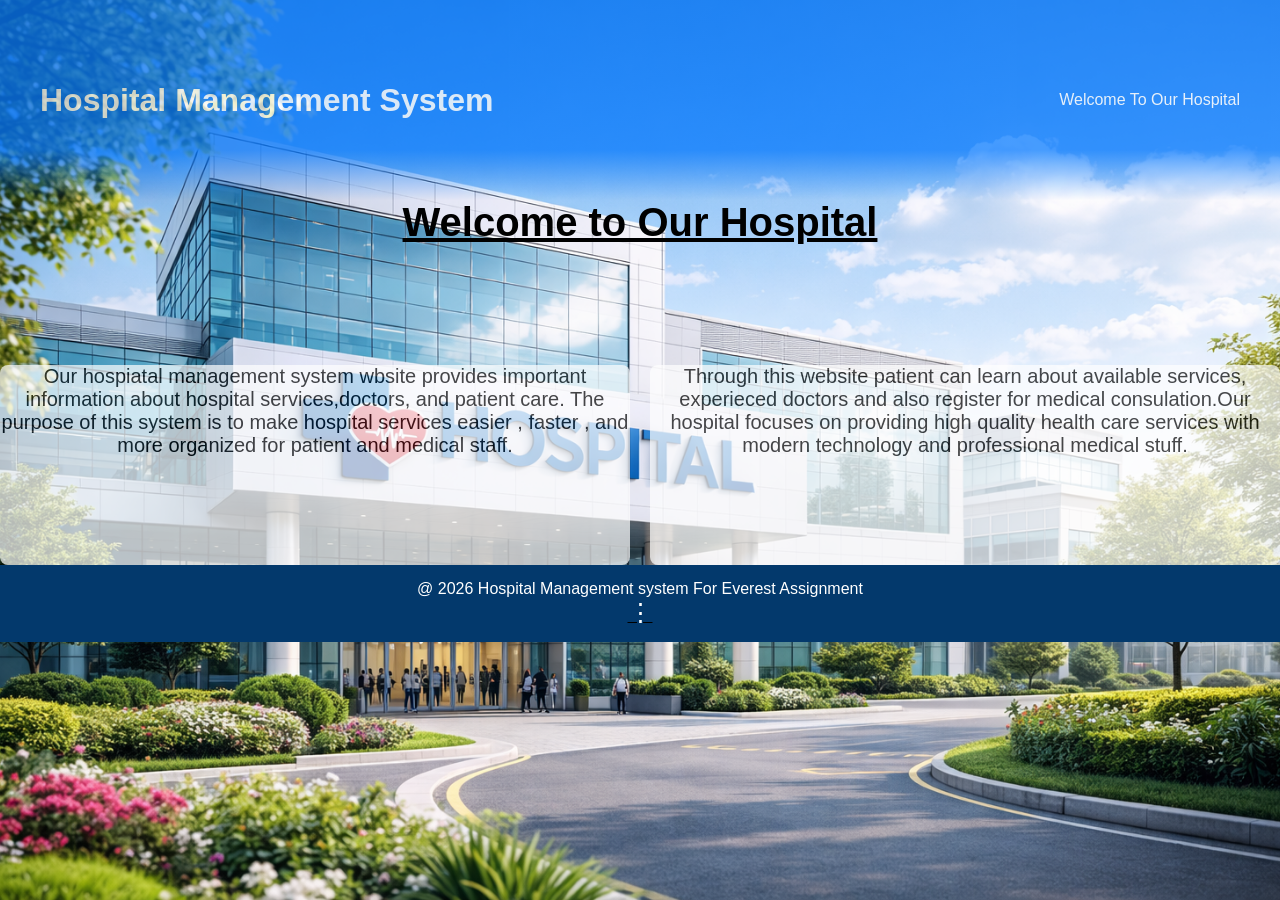
<file: index.html>
<!DOCTYPE html>
<html>
    <head>
        <title>Hospital Management</title>
        <meta charset="UTF-8">
        <meta name="viewport" content="width=device-width,initial-scale=1.0">
        <link rel="stylesheet" href="style.css">
    </head>
    <body class="ind">
            <header class="hed">
            <h1>Hospital Management System</h1>
            <p>Welcome To Our Hospital</p>
            </header>
        <center>
        <h1 class="h1">Welcome to Our Hospital</h1>
        <div class="content">
            <div class="wq"><p>Our hospiatal management system wbsite provides important information
                about hospital services,doctors, and patient care. The purpose of this
                system is to make hospital services easier , faster , and more organized
                for patient and medical staff. 
            </p></div>
            <div class="wq"><p>Through this website patient can learn about available services, experieced doctors
                and also register for medical consulation.Our hospital focuses on providing high 
                quality health care services with modern technology and professional medical stuff.
            </p></div>
        </div>
        </center>
        <footer>
            <p>@ 2026 Hospital Management system For Everest Assignment</p>
            <a href=""><span class="dots">&#8942;</span></a>
        </footer>
    </body>
</html>
</file>
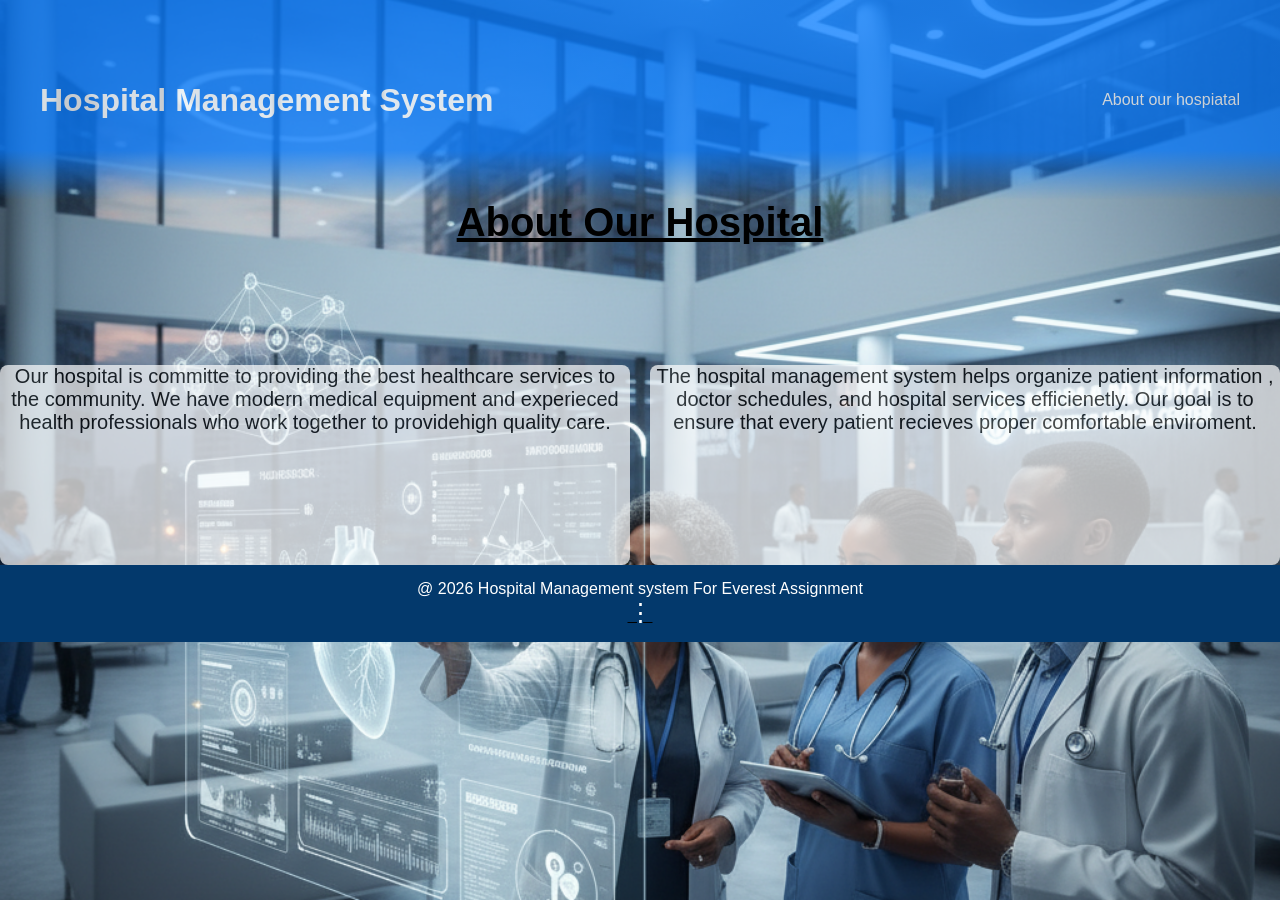
<file: about.html>
<!DOCTYPE html>
<html>
    <head>
        <title>Hospital Management</title>
        <meta charset="UTF-8">
        <meta name="viewport" content="width=device-width,initial-scale=1.0">
        <link rel="stylesheet" href="style.css">
    </head>
    <body class="ab">
                <header class="hed">
            <h1>Hospital Management System</h1>
            <p>About our hospiatal</p>
            </header>
        <h1 class="h1">About Our Hospital</h1>
        <div class="content">
            <div class="wq"><p>Our hospital is committe to providing the best healthcare services to the community.
                We have modern medical equipment and experieced health professionals who work together to
                providehigh quality care.
            </p></div>
            <div class="wq"><p>
                The hospital management system helps organize patient information , doctor schedules, and
                hospital services efficienetly. Our goal is to ensure that every patient recieves proper
                comfortable enviroment.
            </p></div>
        </div>
        
        <footer>
            <p>@ 2026 Hospital Management system For Everest Assignment</p>
            <a href=""><span class="dots">&#8942;</span></a>
        </footer>
    </body>
</html>
</file>
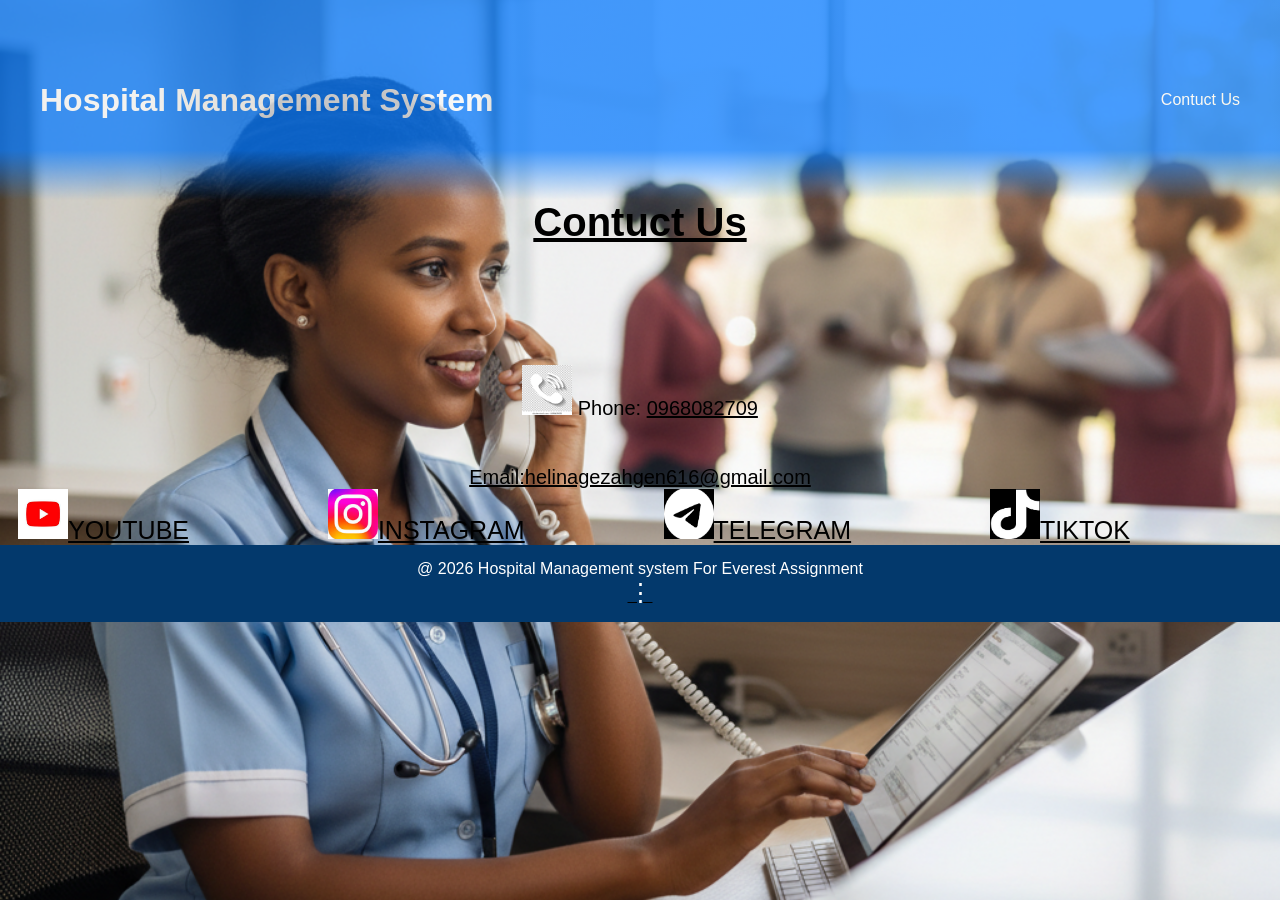
<file: contact.html>
<!DOCTYPE html>
<html>
    <head>
        <title>Hospital Management</title>
        <meta charset="UTF-8">
        <meta name="viewport" content="width=device-width,initial-scale=1.0">
        <link rel="stylesheet" href="style.css">
    <body class="con">
                <header class="hed">
            <h1>Hospital Management System</h1>
            <p>Contuct Us</p>
            </header>
        <center>
        <h1 class="h1">Contuct Us</h1>
        <div class="content">
            <center>
            <n><img src="phon.webp" class="im" > Phone: <a href="tel : +251968082709">0968082709</a><br><br><br>
                <a href="milto:helinagezahgen616@gmail.com">Email:helinagezahgen616@gmail.com</a><br></n>
        <p class="contact">
        <a href="https://www.youtube.com/@neuovatechtechnologyinstit8463/"><img src="youtube.jpeg" class="youtube">YOUTUBE</a>&nbsp;&nbsp;&nbsp;&nbsp;&nbsp;&nbsp;&nbsp;&nbsp;&nbsp;&nbsp;&nbsp;&nbsp;&nbsp;&nbsp;&nbsp;&nbsp;&nbsp;&nbsp;&nbsp;
        <a href="https://www.instagram.com/Leyu_2323/"><img src="instagram.jpeg" class="youtube">INSTAGRAM</a>&nbsp;&nbsp;&nbsp;&nbsp;&nbsp;&nbsp;&nbsp;&nbsp;&nbsp;&nbsp;&nbsp;&nbsp;&nbsp;&nbsp;&nbsp;&nbsp;&nbsp;&nbsp;&nbsp;

        <a href="https://www.telegram.com/Leyu2323/"><img src="telegram.png" class="youtube">TELEGRAM</a>&nbsp;&nbsp;&nbsp;&nbsp;&nbsp;&nbsp;&nbsp;&nbsp;&nbsp;&nbsp;&nbsp;&nbsp;&nbsp;&nbsp;&nbsp;&nbsp;&nbsp;&nbsp;&nbsp;
        <a href="https://www.tiktok.com/@Leyuprincese/"><img src="tikto.jpg" class="youtube">TIKTOK</a>&nbsp;&nbsp;&nbsp;&nbsp;&nbsp;&nbsp;&nbsp;&nbsp;&nbsp;&nbsp;&nbsp;&nbsp;&nbsp;&nbsp;&nbsp;&nbsp;&nbsp;&nbsp;&nbsp;
            </center>    
    </div>
        </center>
        <footer>
            <p>@ 2026 Hospital Management system For Everest Assignment</p>
            <a href=""><span class="dots">&#8942;</span></a>
        </footer>
    </body>
</html>
</file>
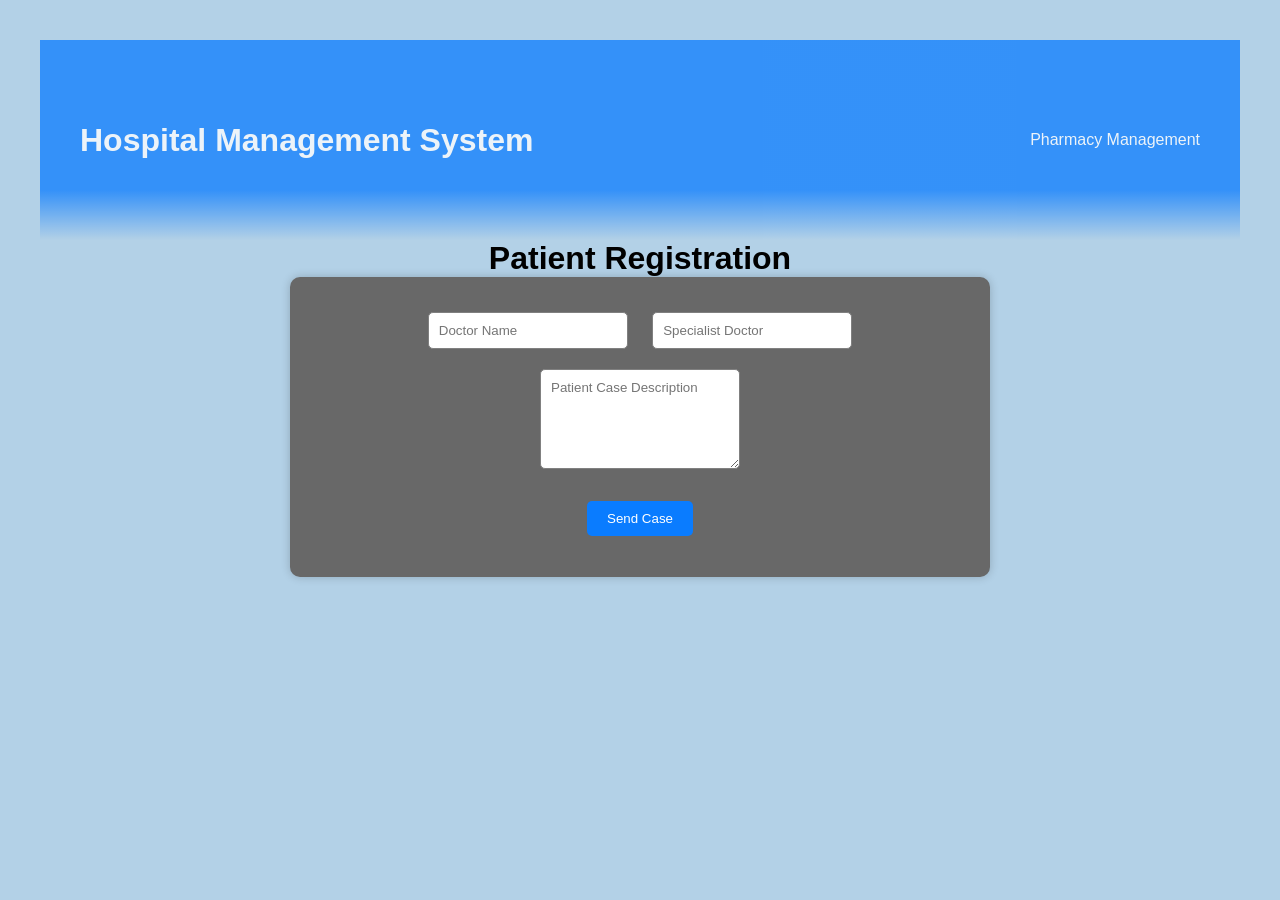
<file: D to D.html>
<!DOCTYPE html>
<html lang="en">
    <head>
        <meta charset="UTF-8">
        <meta name="viewport" content="width=device-width,initial-scale=1.0">
        <title>Hospital Management</title>
        <link rel="stylesheet" href="style.css">
        <style>
            textarea{
                width: 200px;
                height: 100px;
                padding: 10px;
                margin: 10px;
                border: 1px solid gray;
                border-radius: 5px;
            }
        </style>
    </head>
     <body class="body">
        <header class="hed">
            <h1>Hospital Management System</h1>
            <p>Pharmacy Management</p>
            </header>
        <h1>Patient Registration</h1>
        <div class="box">
            <input type="text" placeholder="Doctor Name" class="input">
            <input type="number" placeholder="Specialist Doctor"  class="input">
            <br><textarea placeholder="Patient Case Description"></textarea>
            <br><br><button class="button">Send Case</button>
        </div>
    </body>
</html>
</file>
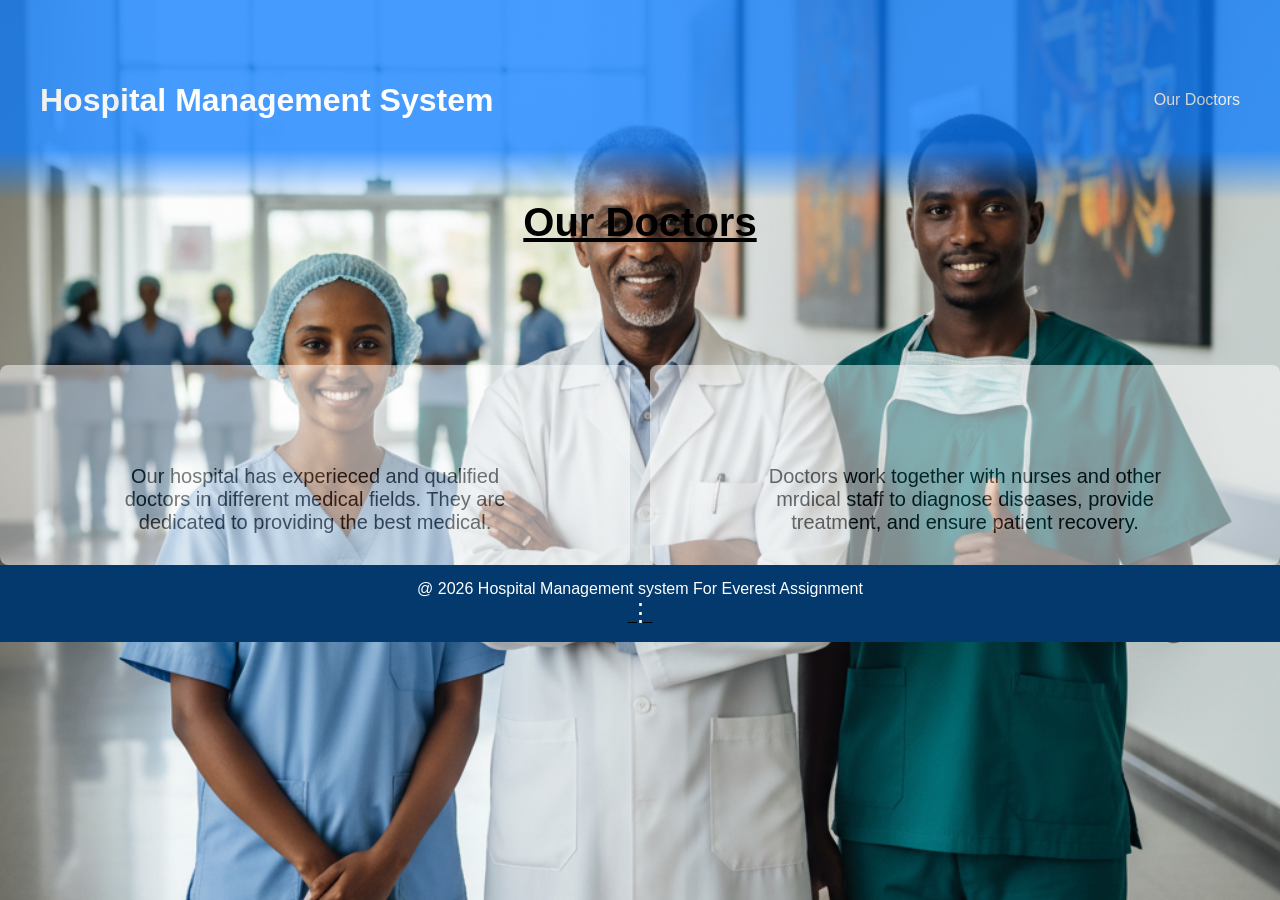
<file: Doctors.html>
<!DOCTYPE html>
<html>
    <head>
        <title>Hospital Management</title>
        <meta charset="UTF-8">
        <meta name="viewport" content="width=device-width,initial-scale=1.0">
        <link rel="stylesheet" href="style.css">
    </head>
    <body class="doc">
                <header class="hed">
            <h1>Hospital Management System</h1>
            <p>Our Doctors</p>
            </header>
        <h1 class="h1">Our Doctors</h1>
        <div class="content">
            <div class="qw"><p>Our hospital has experieced and qualified doctors in different medical fields.
                They are dedicated to providing the best medical.
            </p></div>
            <div class="qw"><p>
                Doctors work together with nurses and other mrdical staff to diagnose diseases, provide 
                treatment, and ensure patient recovery.
            </p></div>
        </div>
        <footer>
            <p>@ 2026 Hospital Management system For Everest Assignment</p>
            <a href=""><span class="dots">&#8942;</span></a>
        </footer>
    </body>
</html>
</file>
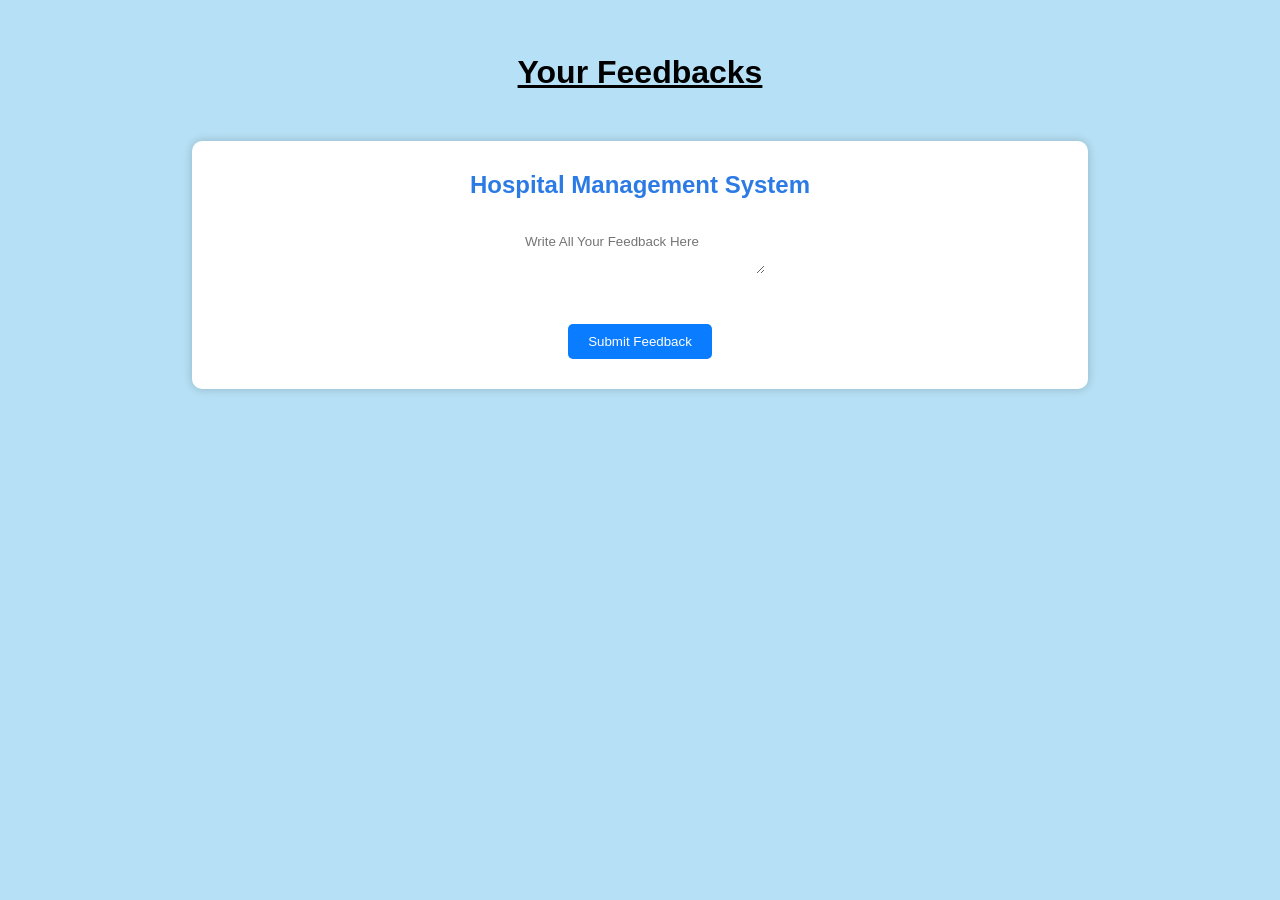
<file: feedback.html>
<!DOCTYPE html>
<html lang="en">
    <head>
        <meta charset="UTF-8">
        <meta name="viewport" content="width=device-width,initial-scale=1.0">
        <title>Hospital Management</title>
        <link rel="stylesheet" href="style.css">
    </head>
     <body>
        <!DOCTYPE html>
<html lang="en">
    <head>
        <meta charset="UTF-8">
        <meta name="viewport" content="width=device-width,initial-scale=1.0">
        <title>Hospital Management</title>
        <link rel="stylesheet" href="style.css">
        <style>
            body{
                background: #b6e0f5;
                opacity: 100%;
            }
            .pr{
                width: 70%;
                height: 60%;
                margin: 50px auto;
                padding: 30px;
                background: white;
                border-radius: 10px;
                box-shadow: 0 0 10px rgba(0,0,0,0.2);
            }
            .pr h2{
                color: #2c7be5;
                margin-bottom: 15px;
            }
            textarea{
                width: 100%;
                height: 90%;
                border: 2;
                border-color: black;
            }
          
        </style>
        <script>
            function cl(){
                alert("Thank You For Your Feedback");
                document.getElementById("clearform").reset();
            }
        </script>
    </head>
    <body>
        <form id="clearform">
        <center>
            <br><br><br>
            <u><h1>Your Feedbacks</h1></u>
<section class="pr">
    <h2>Hospital Management System</h2>
    <textarea placeholder="Write All Your Feedback Here"></textarea>
    <br><br><br>
<button onclick="cl()">Submit Feedback</button>
</section>
        </center>
        </form>
     </body>
</html>
</file>
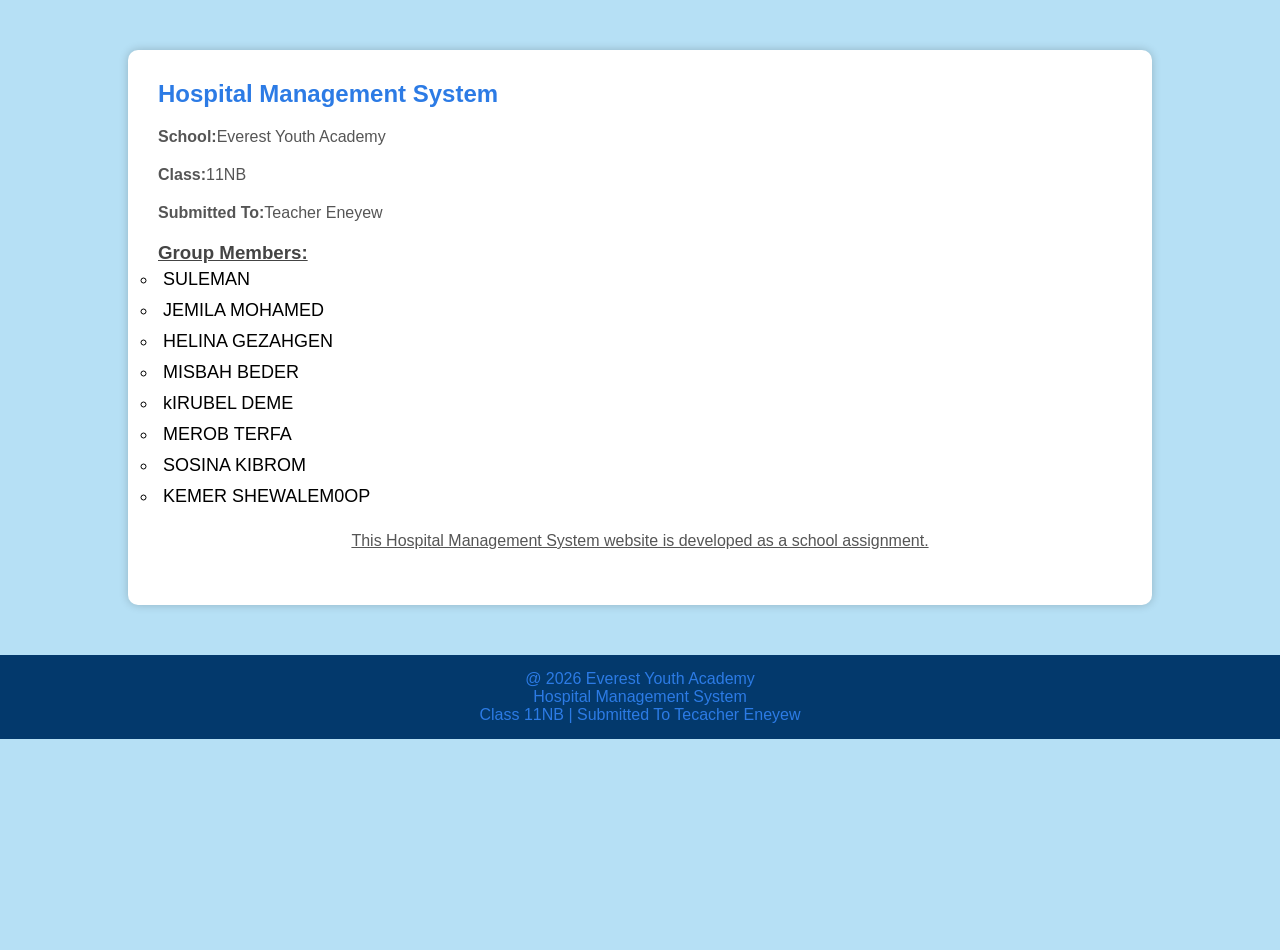
<file: G name.html>
<!DOCTYPE html>
<html lang="en">
    <head>
        <meta charset="UTF-8">
        <meta name="viewport" content="width=device-width,initial-scale=1.0">
        <title>Hospital Management</title>
        <link rel="stylesheet" href="style.css">
        <style>
            body{
                background: #b6e0f5;
                opacity: 100%;
            }
            .pr{
                width: 80%;
                margin: 50px auto;
                padding: 30px;
                background: white;
                border-radius: 10px;
                box-shadow: 0 0 10px rgba(0,0,0,0.2);
            }
            .pr h2{
                color: #2c7be5;
                margin-bottom: 15px;
            }
            .pr h3{
                margin-top: 20px;
                color: #444;
                text-decoration: underline;
            }
            .pr ul{
                list-style-type:circle;
                padding: 0;
            }
            .pr ul li{
                padding: 5px;
                font-size: 18px;
            }
            .pr p{
                margin-top: 20px;
                font-size: 16px;
                color: #555;
            }
            p{
                font-family: Arial, Helvetica, sans-serif;
                font-size: 16px;
                color: #2c7be5;
            }
        </style>
    </head>
    <body>
<section class="pr">
    <h2>Hospital Management System</h2>
    <p><b>School:</b>Everest Youth Academy</p>
    <p><b>Class:</b>11NB</p>
    <p><b>Submitted To:</b>Teacher Eneyew</p>
    <h3>Group Members:</h3>
    <ul>
        <li>SULEMAN </li>
        <li>JEMILA MOHAMED</li>
        <li>HELINA GEZAHGEN</li>
        <li>MISBAH BEDER</li>
        <li>kIRUBEL DEME</li>
        <li>MEROB TERFA</li>
        <li>SOSINA KIBROM</li>
        <li>KEMER SHEWALEM0OP</li>
    </ul>
    <p class="p">This Hospital Management System website is developed as a school assignment.</p>
</section>
<footer>
    <p>@ 2026 Everest Youth Academy</p>
    <p>Hospital Management System</p>
    <p>Class 11NB | Submitted To Tecacher Eneyew</p>
</footer>
    </body>
</html>
</file>
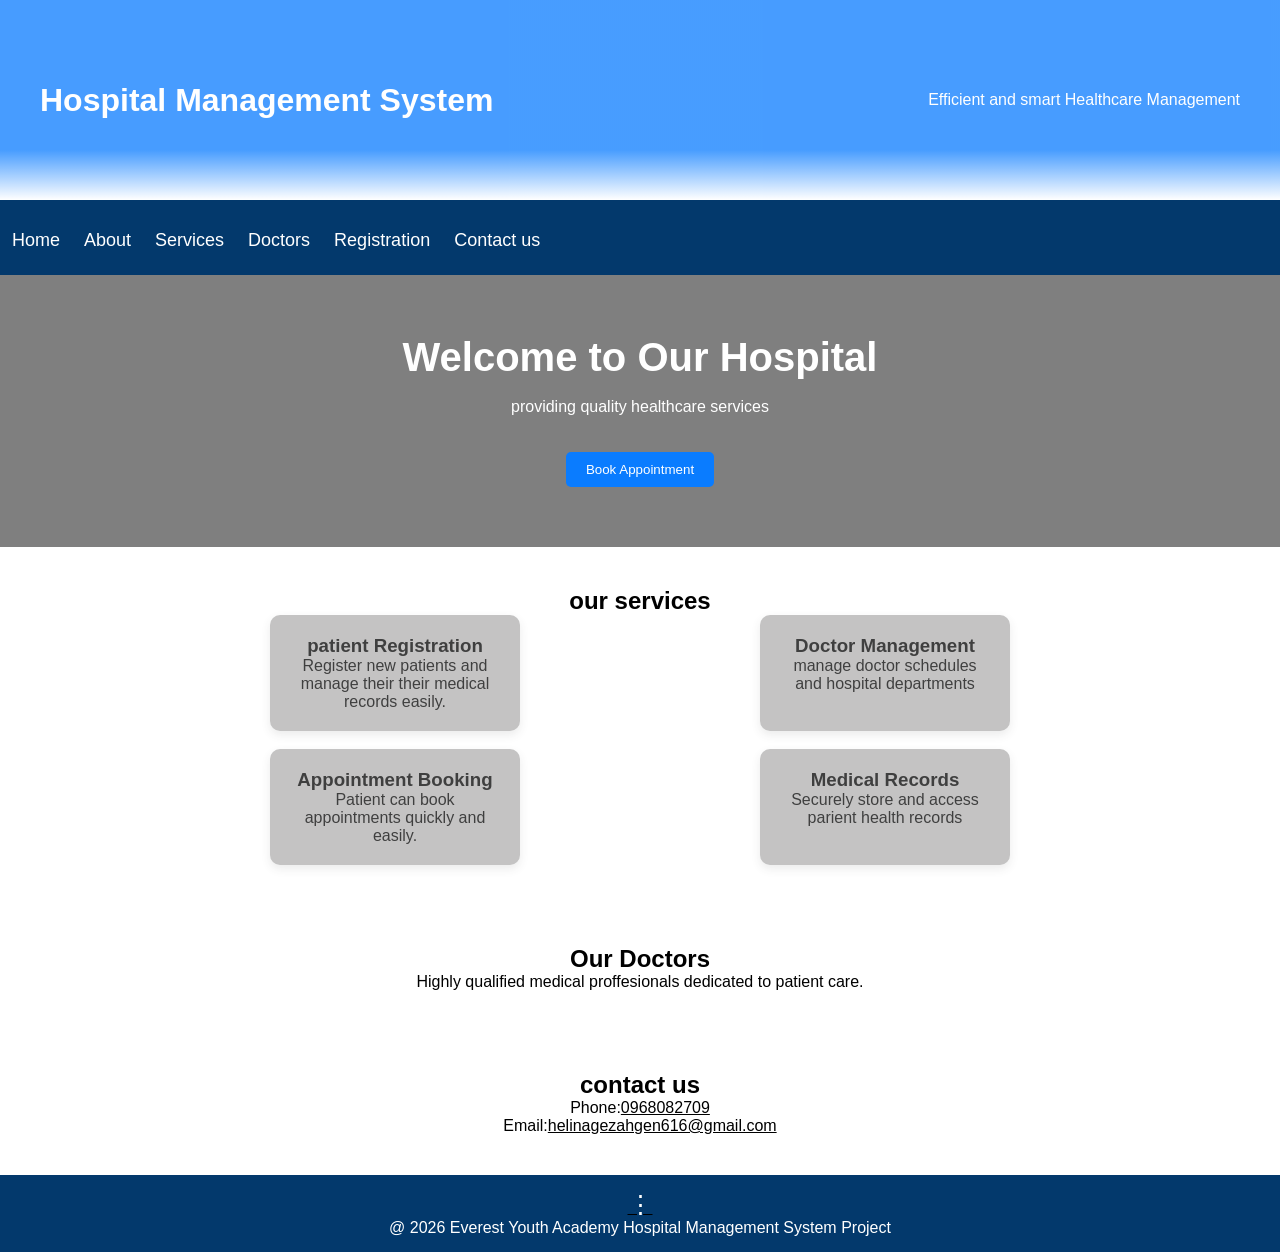
<file: main.html>
<!DOCTYPE html>
<html lang="en">
    <head>
        <meta charset="UTF-8">
        <meta name="viewport" content="width=device-width,initial-scale=1.0">
        <title>Hospital Management</title>
        <link rel="stylesheet" href="style.css">
    </head>
     <body>
        <header class="hed">
            <h1>Hospital Management System</h1>
            <p>Efficient and smart Healthcare Management</p>
            </header>
            <nav class="nv">
                <ul>
                    <li><a href="index.html">Home</a></li>
                    <li><a href="about.html">About</a></li>
                    <li><a href="service 1.html">Services</a></li>
                    <li><a href="Doctors.html">Doctors</a></li>
                    <li><a href="register.html">Registration</a></li>
                    <li><a href="contact.html">Contact us</a></li>
                </ul>
            </nav>
        
        <div class="hero">
            <h1>Welcome to Our Hospital</h1><br>
            <p>providing quality healthcare services</p><br><br>
            <a href="feedback.html"><button>Book Appointment</button></a>
        </div>
        <section class="section">
            <h2>our services</h2>
        <div class="services">
            <div class="card">
                <h3>patient Registration</h3>
                <p>Register new patients and manage their their medical records easily.</p>
            </div>

            <div class="card">
                <h3>Doctor Management</h3>
                <p>manage doctor schedules and hospital departments</p>
            </div>
        </div>
        <br>
        <div class="service">
            <div class="card">
                <h3>Appointment Booking</h3>
                <p>Patient can book appointments quickly and easily.</p>
            </div>

            <div class="card">
                <h3>Medical Records</h3>
                <p>Securely store and access parient health records</p>
            </div>
        </div>
        </section>

        
        <section class="section">
            <h2>Our Doctors</h2>
            <p>Highly qualified medical proffesionals dedicated to patient care.</p>
        </section>
        <section class="section">
            <h2>contact us</h2>
            <p>Phone:<a href="tel : +251968082709">0968082709</a></p>
            <p>Email:<a href="milto:helinagezahgen616@gmail.com" class="per">helinagezahgen616@gmail.com</a><br></p>
        </section>
        <footer>
            <a href="G name.html" ><span class="dots">&#8942;</span></a> 
            <p>@ 2026 Everest Youth Academy Hospital Management System Project</p>

        </footer>
    </body>
</html>
</file>
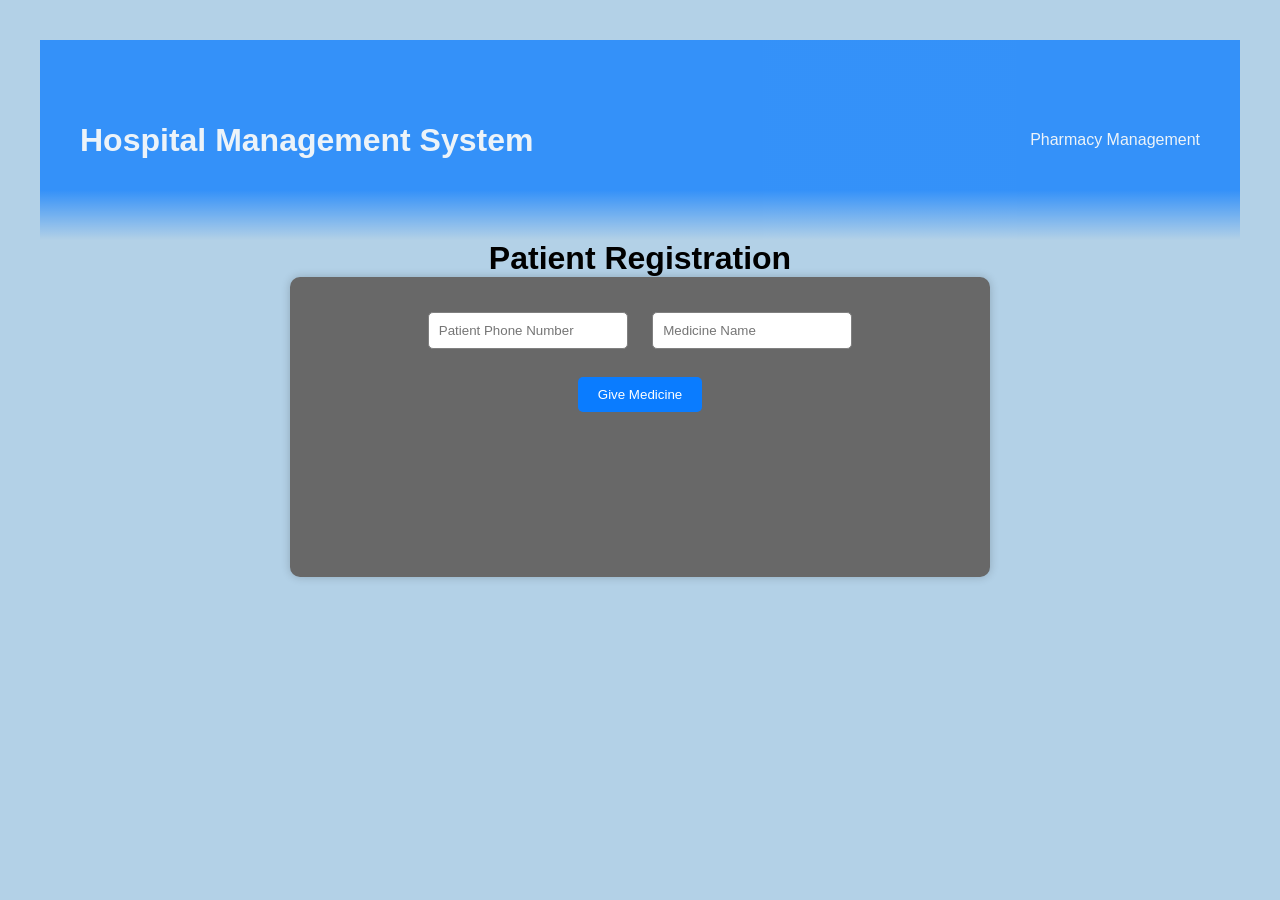
<file: pharmacy.html>
<!DOCTYPE html>
<html lang="en">
    <head>
        <meta charset="UTF-8">
        <meta name="viewport" content="width=device-width,initial-scale=1.0">
        <title>Hospital Management</title>
        <link rel="stylesheet" href="style.css">
    </head>
     <body class="body">
        <header class="hed">
            <h1>Hospital Management System</h1>
            <p>Pharmacy Management</p>
            </header>
        <h1>Patient Registration</h1>
        <div class="box">
            <input type="number" placeholder="Patient Phone Number" class="input">
            <input type="text" placeholder="Medicine Name" class="input"><br><br>
            <button class="button">Give Medicine</button>
        </div>
    </body>
</html>
</file>
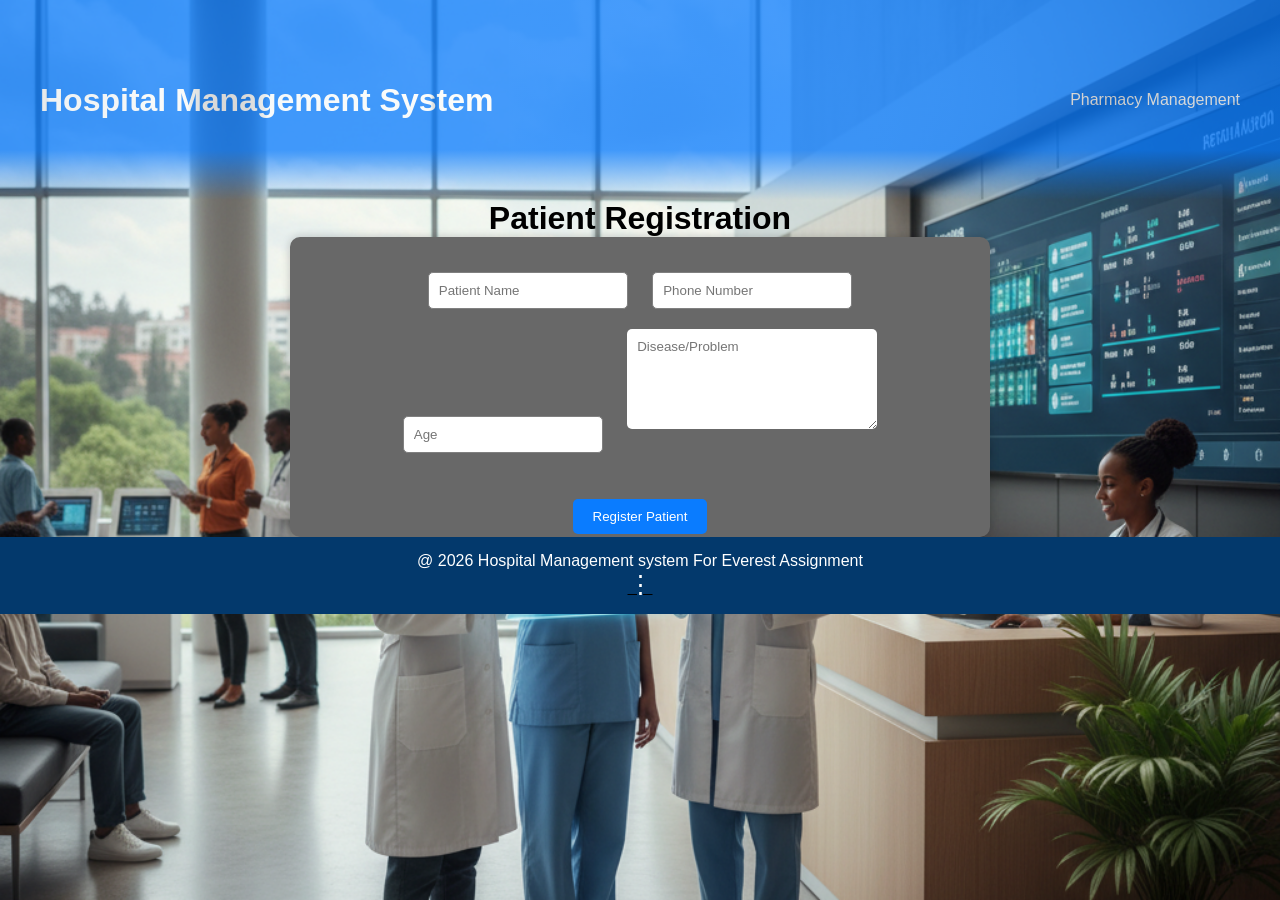
<file: register.html>
<!DOCTYPE html>
<html lang="en">
    <head>
        <meta charset="UTF-8">
        <meta name="viewport" content="width=device-width,initial-scale=1.0">
        <title>Hospital Management</title>
        <link rel="stylesheet" href="style.css">
        <script>
            function cl(){
                alert("Register Successful!");
                document.getElementById("clearform").reset();
            }
        </script>
        <style>
            textarea{
                width:200px;
                height: 100px;
                padding: 10px;
                margin: 10px;
                border: 1px solid gray;
                border-radius: 5px;
            }
            input{
                width:90px;
                padding: 10px;
                margin: 10px;
                border: 1px solid gray;
                border-radius: 5px;
            }
        </style>
    </head>
     <body class="reg">
        <form id="clearform">
        <header class="hed">
            <h1>Hospital Management System</h1>
            <p>Pharmacy Management</p>
            </header>
            <center>
        <h1>Patient Registration</h1>
            </center>
        <div class="box">
            <center>
            <input type="text" placeholder="Patient Name" class="input">
            <input type="number" placeholder="Phone Number" class="input">
            <input type="number" placeholder="Age" class="input">
            <textarea placeholder="Disease/Problem"></textarea>
            <br><br><br>
            <button onclick="cl()">Register Patient</button>
            </center>
        </div>
        </form>
        <footer>
            <p>@ 2026 Hospital Management system For Everest Assignment</p>
            <a href=""><span class="dots">&#8942;</span></a>
        </footer>
    </body>
</html>
</file>
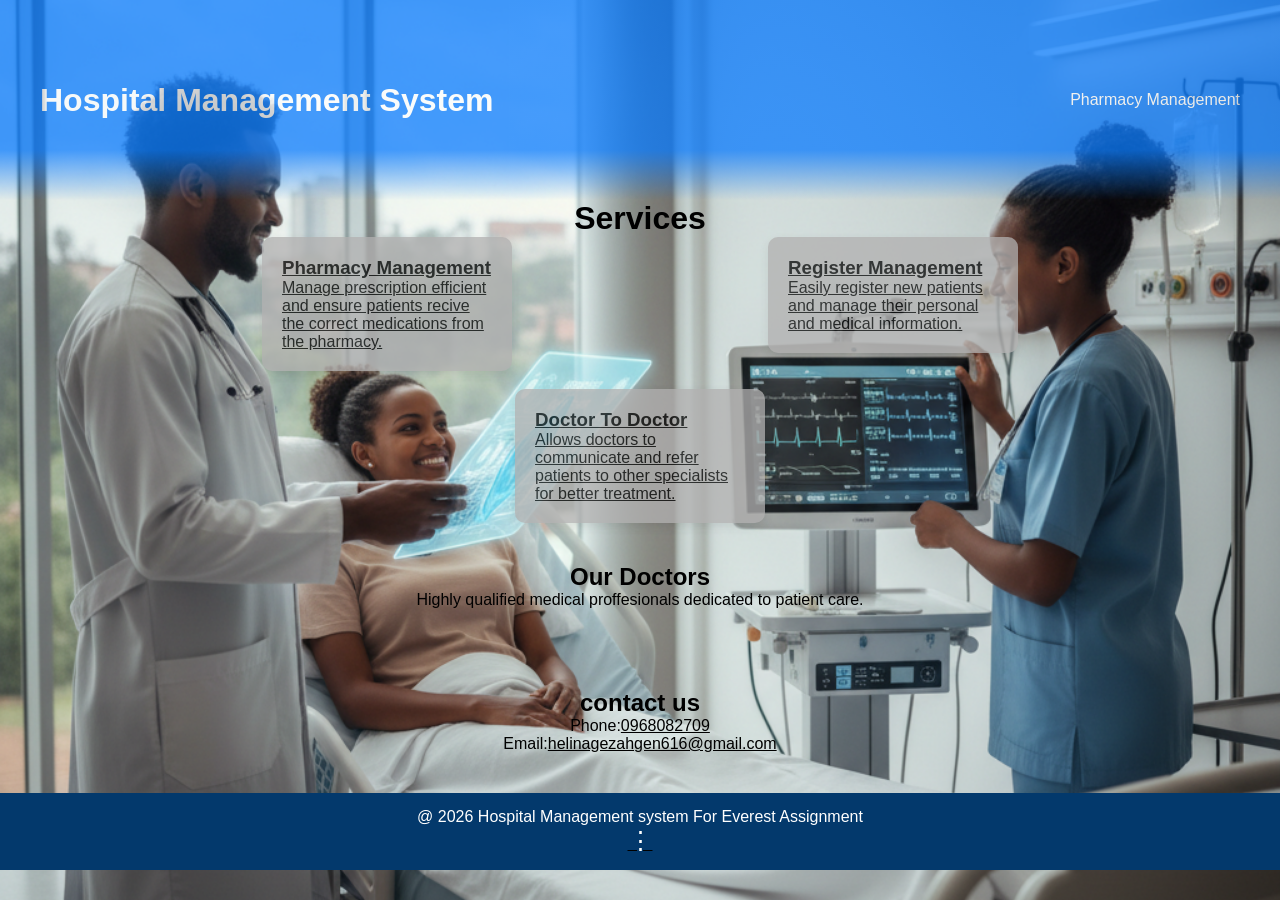
<file: service 1.html>
<!DOCTYPE html>
<html lang="en">
    <head>
        <meta charset="UTF-8">
        <meta name="viewport" content="width=device-width,initial-scale=1.0">
        <title>Hospital Management</title>
        <link rel="stylesheet" href="style.css">
    </head>
     <body class="ser">
        <header class="hed">
            <h1>Hospital Management System</h1>
            <p>Pharmacy Management</p>
            </header>
            <center>
            <h1>Services</h1>
            </center>
        <div class="services">
            <a href="pharmacy.html">
            <div class="card">
                <h3>Pharmacy Management</h3>
                <p>Manage prescription efficient and ensure patients recive the correct medications from the pharmacy.</p>
            </div></a>

            <a href="register.html">
            <div class="card">
                <h3>Register Management</h3>
                <p>Easily register new patients and manage their personal and medical information.</p>
            </div>
            </a>
        </div>
        <br>
        <div class="service">
            <a href="D to D.html">
            <div class="card">
                <h3>Doctor To Doctor</h3>
                <p>Allows doctors to communicate and refer patients to other specialists for better treatment.</p>
            </div>
            </a>
        </div>
        </section>

        
        <section class="section">
            <h2>Our Doctors</h2>
            <p>Highly qualified medical proffesionals dedicated to patient care.</p>
        </section>
        <section class="section">
            <h2>contact us</h2>
            <p>Phone:<a href="tel : +251968082709">0968082709</a></p>
            <p>Email:<a href="milto:helinagezahgen616@gmail.com" class="per">helinagezahgen616@gmail.com</a><br></p>
        </section>
        <footer>
            <p>@ 2026 Hospital Management system For Everest Assignment</p>
            <a href=""><span class="dots">&#8942;</span></a>
        </footer>
    </body>
</html>
</file>
<file: style.css>
*{
    margin: 0;
    padding: 0;
    box-sizing: border-box;
    font-family: Arial, Helvetica, sans-serif;
}
.doc{
    background-image: url(doctor.png);
}
.ind{
    background-image: url(home.png);
}
.ab{
    background-image: url(about.png);
}
.con{
    background-image: url(contact.png);
}
.reg{
    background-image: url(register.png);
}
.ser{
    background-image: url(service.png);
}
body{
    background-size: cover;
    background-position: center;
    height: 100vh;
}
.nvbar{
    background: linear-gradient(90deg, #004cff, #020617);
   background-color: white;
   height: 230px;
   background:linear-gradient(#0a7cff,#0a7cff,#0a7cff,#0a7cff,rgba(255, 255, 255, 0));
   justify-content: center;
   gap: 20px;
   padding: 0.3s;
   height: 20px;
   width: 100%;
}
header{
    background: #0a7cff;
    color: white;
    text-align: center;
    padding: 20px;
}
.hed{
    display: flex;
    align-items: center;
    justify-content: space-between;
    background: linear-gradient(90deg, #004cff, #020617);
    padding: 20px 40px;
    background-color: black;
    height: 200px;
    background:linear-gradient(#0a7cff,#0a7cff,#0a7cff,#0a7cff,rgba(255, 255, 255, 0));
    opacity: 75%;
}
.hero{
    text-align: center;
    padding: 60px;
    background: linear-gradient(rgba(0,0,0,0.5),rgba(0,0,0,0.5));
    background-size: cover;
    color: white;
}
.hero h1{
font-size: 40px;
}
.section{
padding: 40px;
 text-align: center;
}
.services{
    display: flex;
    justify-content: center;
    gap: 20%;
    flex-wrap: wrap;
}
.service{
    display: flex;
    justify-content: center;
    gap: 20%;
    flex-wrap: wrap;
}
.card{
    background: rgb(177, 176, 176);
    padding: 20px;
    width: 250px;
    border-radius: 10px;
    box-shadow: 0 4px 10px rgba(0,0,0,0.1);
    opacity: 75%;
}
.card:hover{
    transform: scale(1.05);
}
footer{
    background: #03396c;
    color: white;
    text-align: center;
    padding: 15px;
}
           
.menu{
    position: relative;
    display: inline-block;
    cursor: pointer;
    margin-left: 20px;
}
.lists{
    display: none;
    position: absolute;
    background: white;
    bottom: 30px;
    left: 0;
    box-shadow: 0 4px 10px rgba(0,0,0,0.2);
}
.dots{
    font-size: 25px;
    color: white;
    cursor: pointer;
    padding: 0%;
}
.list a{
    display: block;
    padding: 10px;
    color: black;
}
.list a:hover{
    background: #f0f0f0;
}

.logo{
    color: white;
    font-size: 24px;
    font-weight: bold;
}

nav{
    background: #03396c;
    text-align: center;
    height: 75px;
    font-family: 'Trebuchet MS', 'Lucida Sans Unicode', 'Lucida Grande', 'Lucida Sans', Arial, sans-serif;
    font-size: 50px;
}
nav a{
    color: white;
    text-decoration: none;
    padding: 15px 20px;
                display: inline-block;
            }
            nav a:hover{
                background: #0055aa;
            }

.nv ul{
    list-style: none;
    display: flex;
}
.nv ul li a{
    text-decoration: none;
    color: white;
    font-size: 18px;
    padding: 8px 12px;
    border-radius: 5px;
    transition: 0.3s;   
}
.nv ul li a:hover{
    background: #00bcd4;
}
.h1{
    font-size: 40px;
    margin-bottom: 25px;
    text-align: center;
    text-decoration: underline;
    text-shadow: #004cff;
}
.p{
    font-size: 15px;
    margin-bottom: 25px;
    text-align: center;
    text-decoration: underline;
    text-shadow: #004cff;
}
form input, form select, form textarea{
    width: 250px;
    padding: 10px;
    border: none;
    border-radius: 5px;
}
button{
    padding: 10px 20px;
    background: #00bcd4;
    color: white;
    border: none;
    border-radius: 5px;
    cursor: pointer;
    background: #0a7cff;
}
 button:hover{
            background: #055ec7;
}
.qw{
    width:50px;
    height:150px;
    border-radius: 8px;
    border: 1px;
    color: black;
    background-color:white ;
    box-shadow: #00bcd4;
    flex: 1;
    opacity: 50%;
    padding: 100px 100px;
    text-align: center;
}
.wq{
    width:90px;
    height: 200px;
    border-radius: 8px;
    border: 1px;
    color: black;
    background-color:white ;
    box-shadow: #00bcd4;
    flex: 1;
    opacity: 70%;
    text-align: center;
}
.ds{
    width:50px;
    height: 200px;
    border-radius: 8px;
    border: 1px;
    color: black;
    background-color:white ;
    box-shadow: #00bcd4;
    flex: 1;
    opacity: 70%;
    text-align: center;
}
.re{
    width:40px;
    height: 145px;
    border-radius: 8px;
    border: 1px;
    color: black;
    background-color:white ;
    box-shadow: #00bcd4;
    flex: 1;
    opacity: 70%;
    text-align: center;
}
.ni{
    color: black;
    border-radius: 10px;
    border-color: black;
}
.youtube{
    width: 50px;
    height: 50px;
}
n{
    color: black;
}
.im{
    width: 50px;
    height: 50px;
    opacity: 100%;
}
.content{
    color: black;
    text-align: center;
    margin-top: 120px;
    display: flex;
    justify-content: center;
    gap: 20px;
    width: 100%;
    font-size: 20px;
    color: black;
}
.contact{
    font-size: 25px;
}
.box{
    background: white;
    width: 400px;
    margin: auto;
    padding: 25px;
    border-radius: 10px;
    box-shadow: 0 0 10px rgba(0,0,0,0.2);
}
.input, textarea{
    width:90px;
    padding: 10px;
    margin: 10px;
    border: 1px solid gray;
    border-radius: 5px;
}
.button{
    padding: 10px 2opx;
    background: #0a7cff;
    color: white;
    border: none;
    border-radius: 5px;
    cursor: pointer;
}
.button:hover{
    background: #055ec7;
}
.body{
    font-family: Arial;
    background: #b3d1e7;
    text-align: center;
    padding: 40px;
}
.box{
    background: rgb(104, 104, 104);
    width: 700px;
    height: 300px;
    margin: auto;
    padding: 25px;
    border-radius: 10px;
    box-shadow: 0 0 10px rgba(0,0,0,0.2);
}
.button{
    padding: 10px 20px;
    background: #0a7cff;
    color: white;
    border: none;
    border-radius: 5px;
    cursor: pointer;
}
.button:hover{
    background: #055ec7;
}
.input{
    width: 200px;
}
a{
    color: black;
}
</file>
